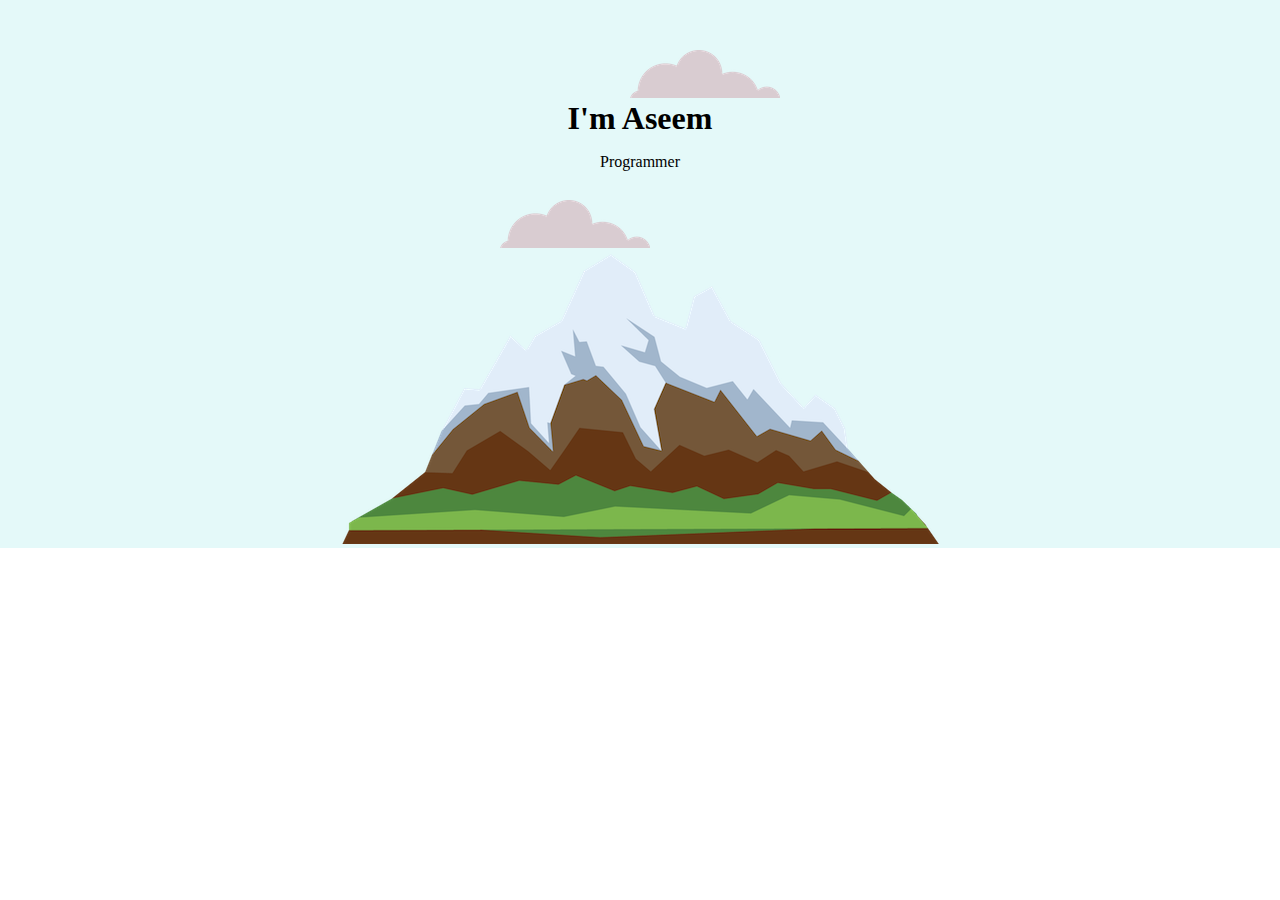
<file: index.html>
<!DOCTYPE html>
<html lang="en" dir="ltr">
  <head>
    <meta charset="utf-8">
    <title>Aseem Nunes</title>
    <link rel="stylesheet" href="css/styles.css">
    <link rel="icon" href="favicon.ico">
  </head>
  <body>

    <div class="topcontainer">
      <img class="top-cloud" src="images/cloud.png" alt="cloud-img">
      <h1>I'm Aseem</h1>
      <p>Programmer</p>
      <img class="bottom-cloud" src="images/cloud.png" alt="cloud-img">
      <img src="images/mountain.png" alt="cloud-img">
    </div>




  </body>
</html>
</file>
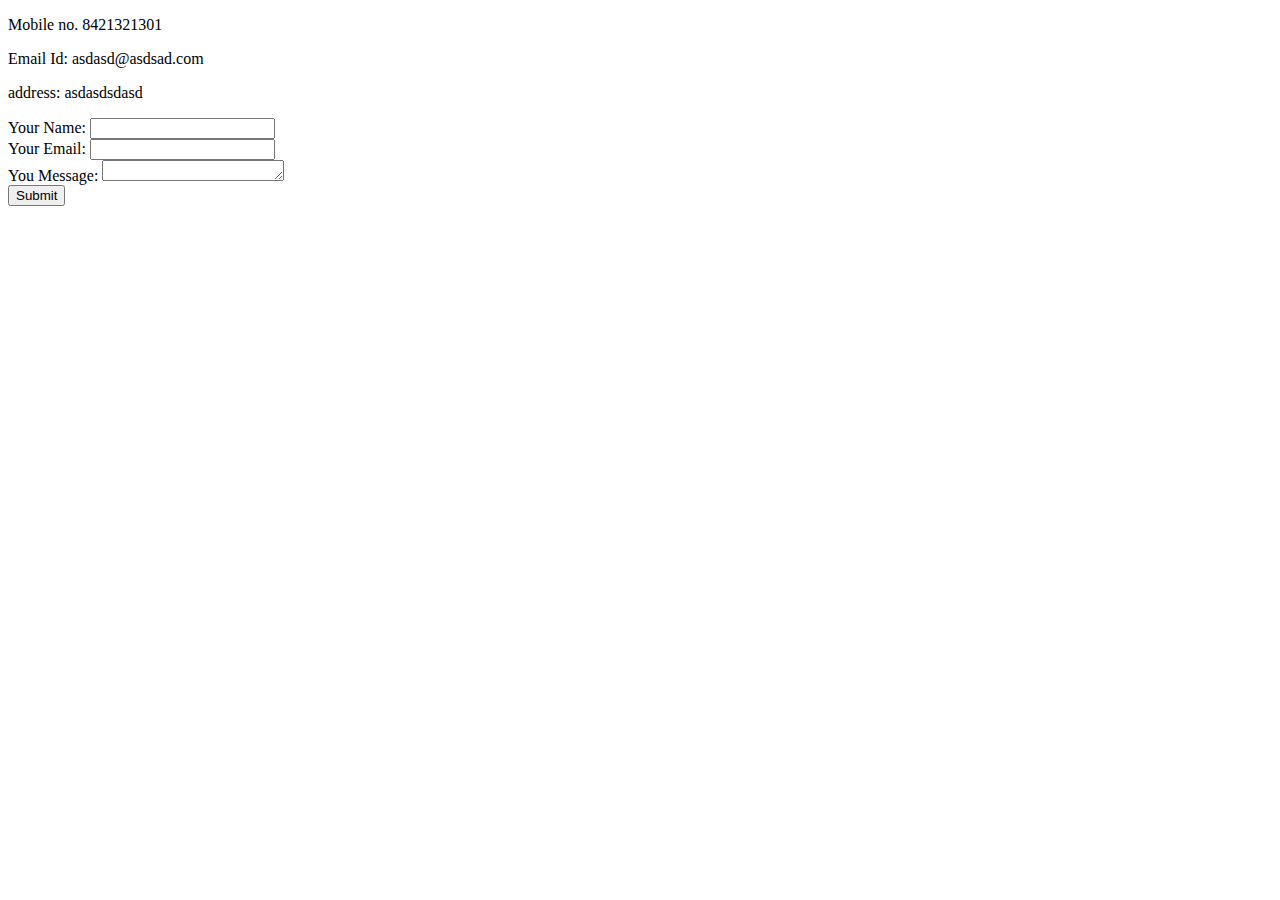
<file: contact.html>
<!DOCTYPE html>
<html lang="en" dir="ltr">
  <head>
    <meta charset="utf-8">
    <title>Contact Info</title>
  </head>
  <body>
    <p>Mobile no. 8421321301</p>
    <p>Email Id: asdasd@asdsad.com</p>
    <p>address: asdasdsdasd</p>
    <form action="mailto:aseemnunes@gmail.com" method="post" enctype="text/plain">
      <label>Your Name: </label>
      <input type="text" name="Your Name" value=""><br>
      <label>Your Email: </label>
      <input type="Email" name="Your Email" value=""><br>
      <label>You Message:</label>
      <textarea name="Your Message" rows="1" cols="20"></textarea><br>
      <input type="submit">
    </form>
  </body>
</html>
</file>
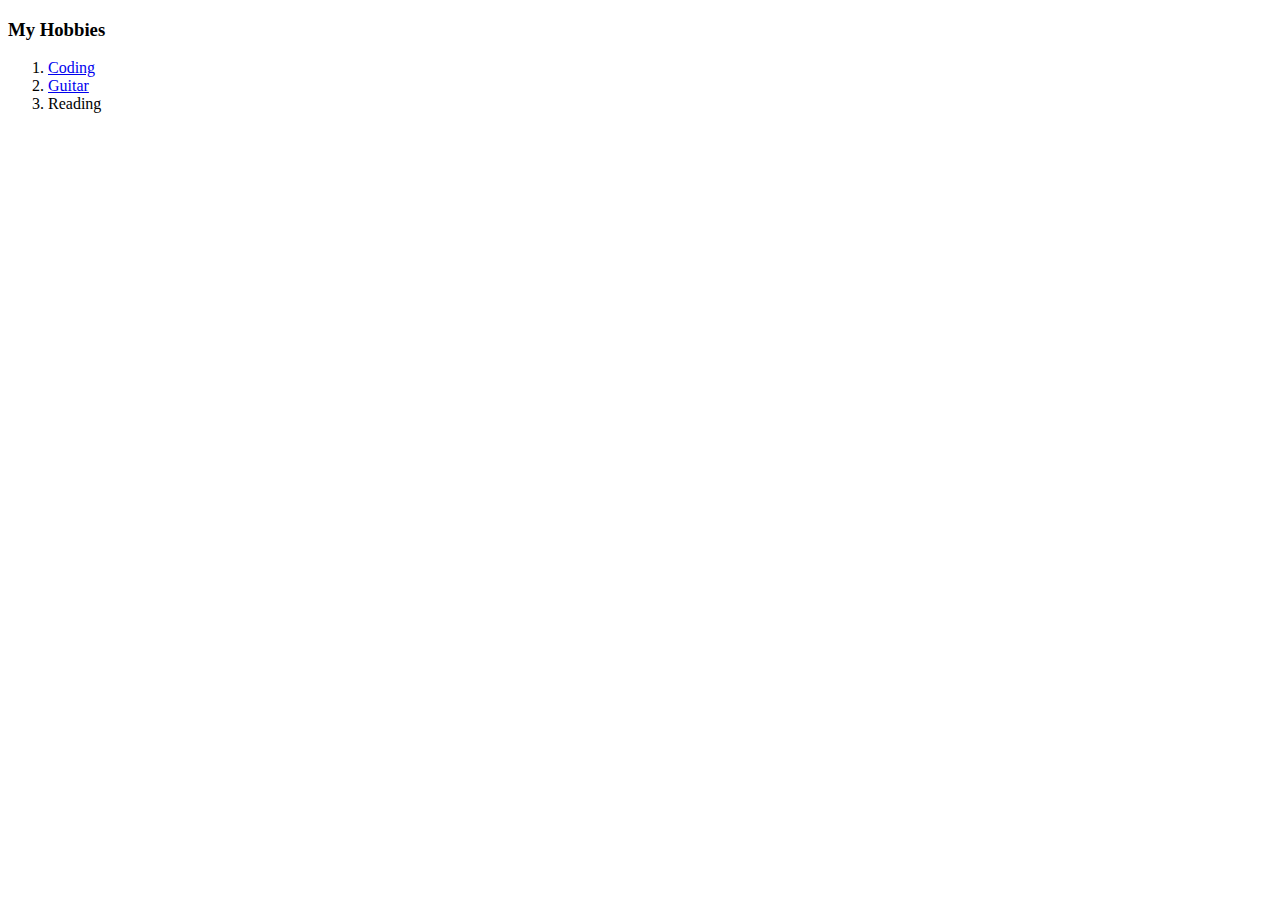
<file: hobbies.html>
<!DOCTYPE html>
<html lang="en" dir="ltr">
  <head>
    <meta charset="utf-8">
    <title>My Hobbies</title>
  </head>
  <body>
    <h3>My Hobbies</h3>
    <ol>
      <li><a href="https://deloittedevelopment.udemy.com/course/100-days-of-code/learn/lecture/21752370#notes">Coding</a></li>
      <li><a href="https://www.justinguitar.com/classes/beginner-guitar-course-grade-one">Guitar</a></li>
      <li>Reading</li>
    </ol>
  </body>
</html>
</file>
<file: css/styles.css>
.topcontainer {
  background: #E4F9F9;
  padding-top: 100px;
  position: relative;
}

.middlecontainer {
  background-color: blue;
  height: 200px;
  width: 200px;

}

.bottomcontainer {
  background-color: red;
  height: 200px;
  width: 200px;
}

h1 {
  margin: 0px;;
}

body{
  margin: 0px;
  text-align: center;
}

.top-cloud{
  position: absolute;
  top: 50px;
  right: 500px;
}

.bottom-cloud{
  position: absolute;
  bottom: 300px;
  left: 500px;
}
</file>
